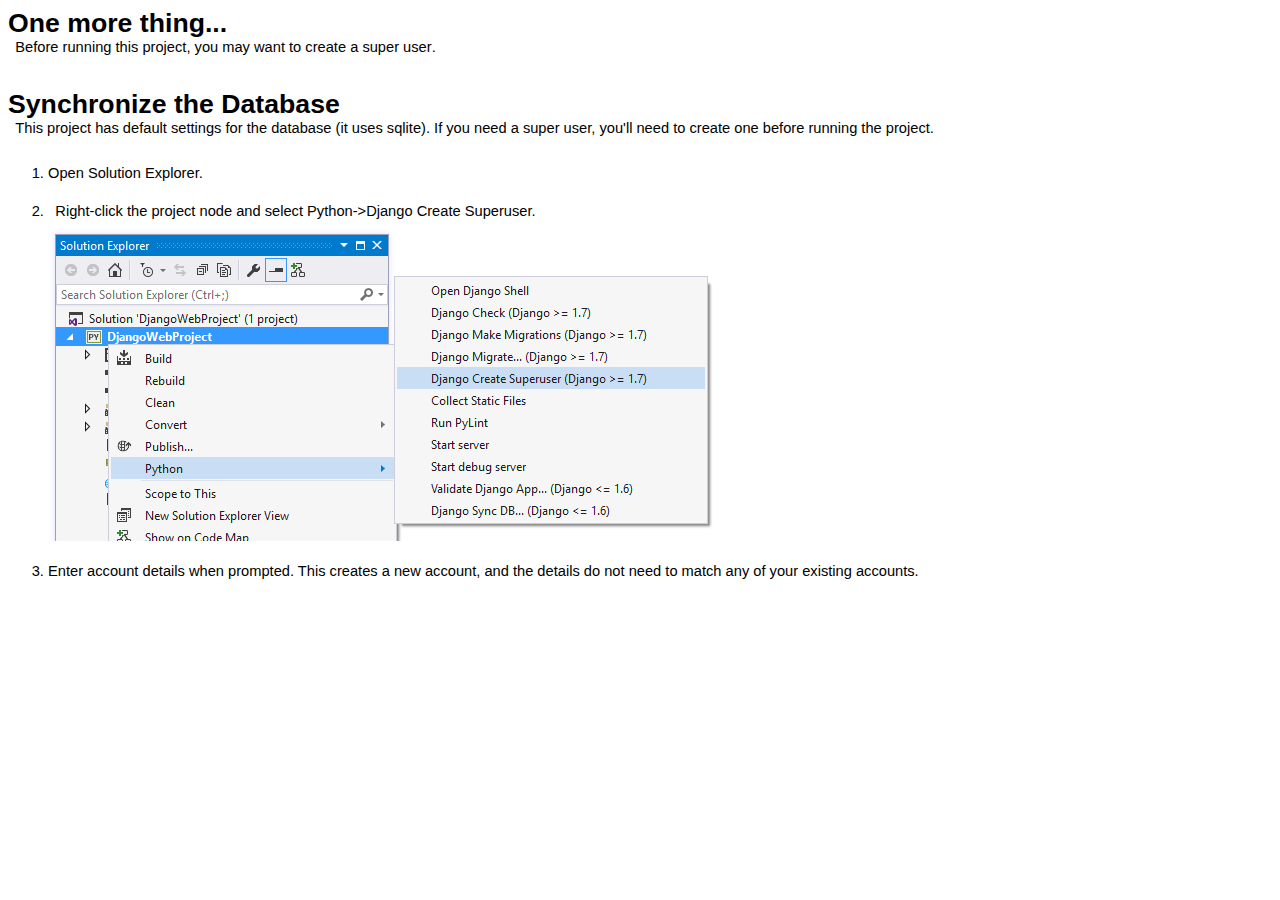
<file: Space Cat POMELO/readme.html>
<html xmlns="http://www.w3.org/1999/xhtml" lang="en">
<head>
    <meta charset="utf-8" />
    <title>Django Web App Configuration</title>
    <style type="text/css">body { font-family: 'Segoe UI', Arial, Helvetica, sans-serif; font-weight: 200; font-size: 11pt; } p, h1, h2 { margin: 0; padding: 0; } h1 { font-size: 20pt; font-weight: bold; padding-top: 1em; } h1.top { padding-top: 0em; } h2 { font-size: 16pt; font-weight: 300; padding-top: 0.5em; padding-left: 0em; } p { padding-left: 0.5em; padding-bottom: 0.5em; } p.hint { color: #666666; } code { font-family: Consolas, 'Lucida Console', monospace; } ol { margin-top: 0; padding-top: 0; } ol > li { padding-top: 1.5em; } li > img { vertical-align: middle; }</style>
</head>
<body>
    <h1 class="top">One more thing...</h1>
    <p>
        Before running this project, you may want to <strong>create a super user</strong>.
    </p>


    <h1>Synchronize the Database</h1>
    <p>
        This project has default settings for the database (it uses sqlite).
        If you need a super user, you'll need to create one before running the project.
    </p>

    <ol>
        <li>Open Solution Explorer.</li>
        <li>
            <p>Right-click the project node and select Python-&gt;Django Create Superuser.</p>
            <img src="[data-uri]" />
        </li>
        <li>
            Enter account details when prompted. This creates a new account, and
            the details do not need to match any of your existing accounts.
        </li>
    </ol>
</body>
</html>
</file>
